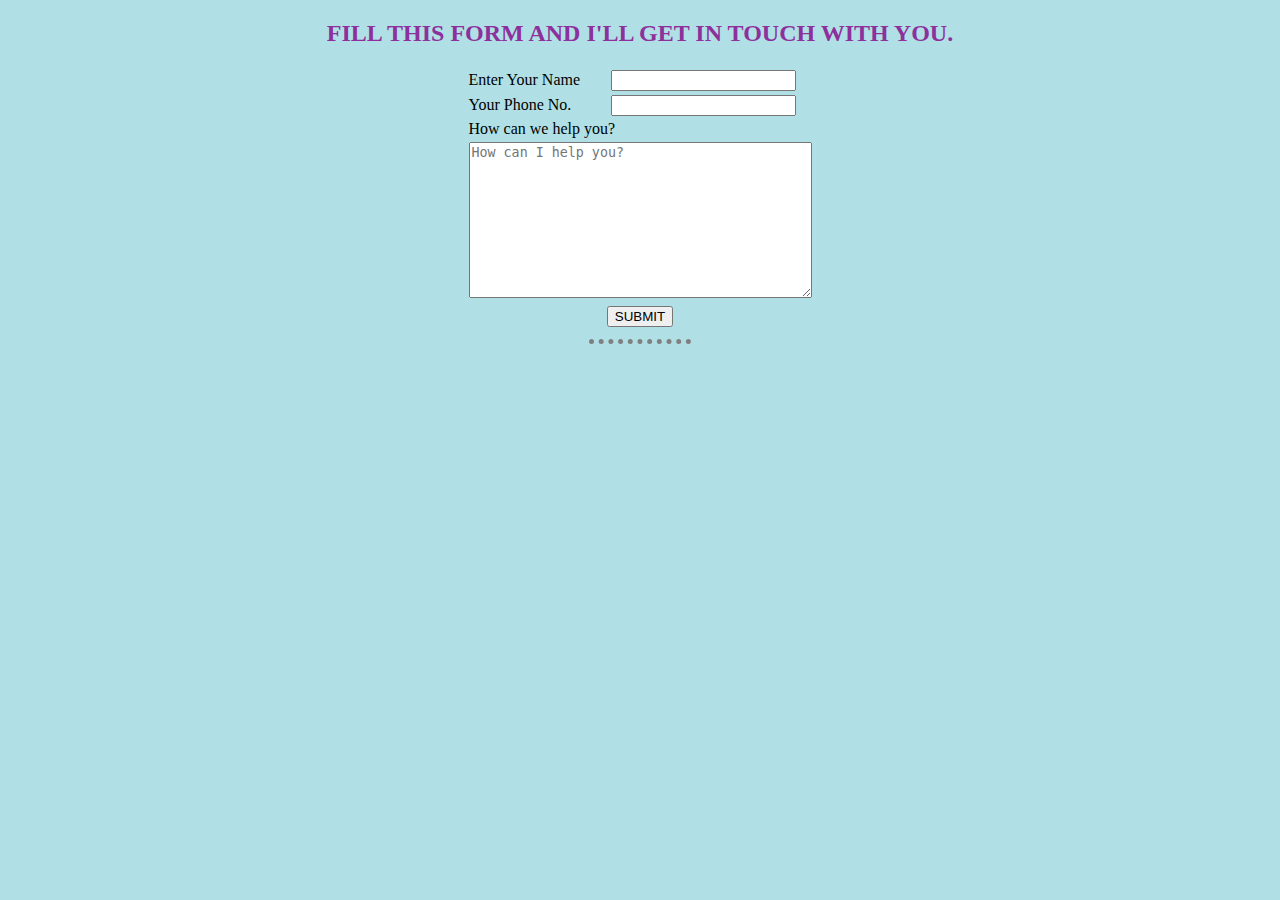
<file: contact.html>
<!DOCTYPE html>
<html lang="en" dir="ltr">

  <head>
    <link rel="icon" href="https://pbs.twimg.com/profile_images/1083689391027965952/9gYcYKP8_400x400.jpg">
    <meta charset="utf-8">
    <title>Contact form</title>
    <link rel="stylesheet" href="css\style.css" />
  </head>

  <body bgcolor="aliceblue">
    <center>
      <h2>FILL THIS FORM AND I'LL GET IN TOUCH WITH YOU.</h2>
    </center>
    <form method="post" action="index.html">
      <table align="center">
        <tr>
          <td>
            <label>Enter Your Name</label>
          </td>
          <td class="td1">
            <input type="text" required name="" value="">
          </td>
        </tr>
        <tr>
          <td>
            <label for="">Your Phone No.</label>
          </td>
          <td class="td1">
            <input type="number" required name="" value="">
          </td>
        </tr>
        <tr>
          <td colspan="2">
            <label for="">How can we help you?</label>
          </td>
        </tr>
        <tr>
          <td colspan="2">
            <textarea name="name" placeholder="How can I help you?" cols="40" rows="10" required></textarea>
          </td>
        </tr>
        <tr>
          <td align="center" colspan="2">
            <button type="submit" name="button">SUBMIT</button>
          </td>
        </tr>
        <tr>
          <td colspan="2" align="center">
            <hr>
          </td>
        </tr>
      </table>
    </form>
  </body>

</html>
</file>
